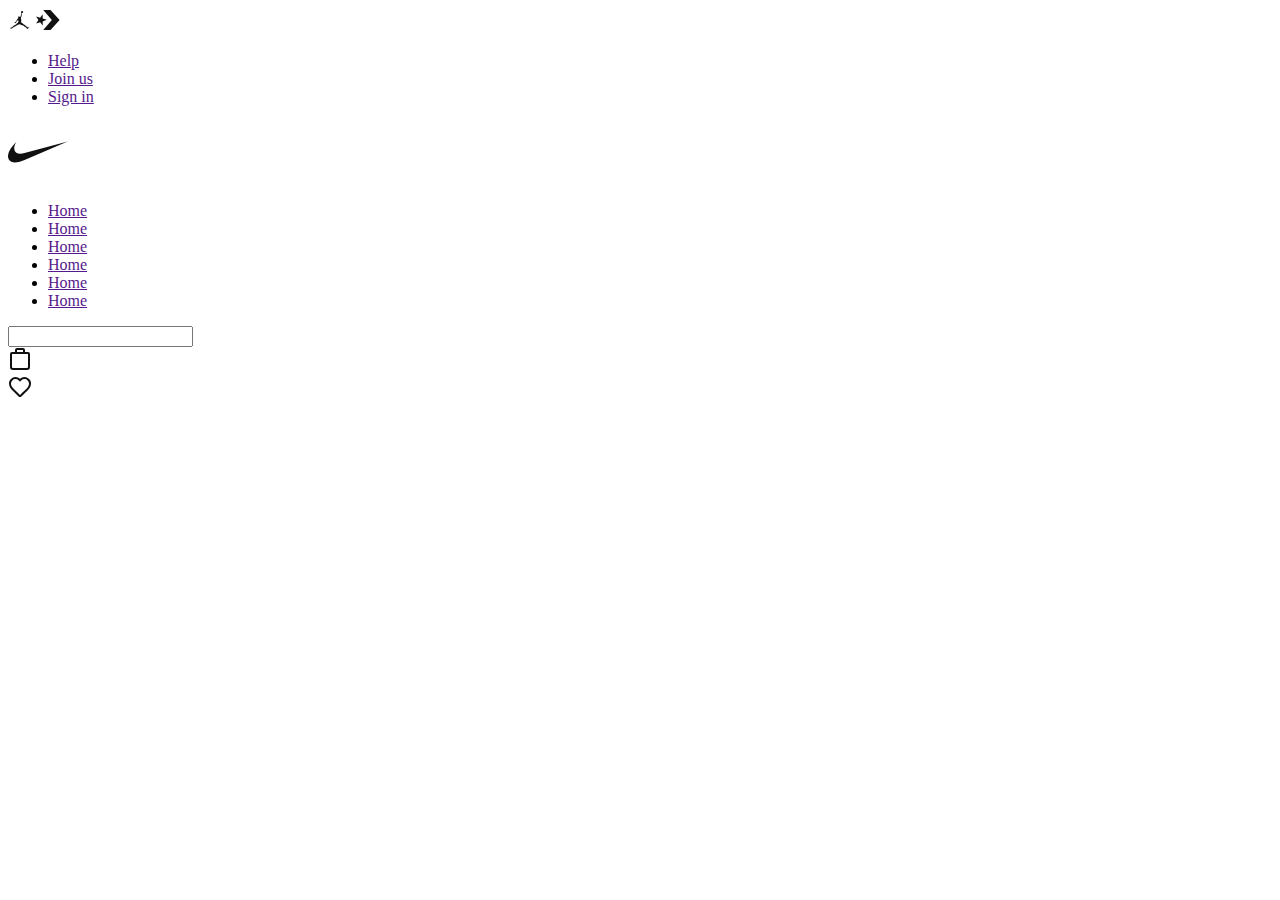
<file: nike.html>
<!DOCTYPE html>
<html lang="en">

<head>
    <meta charset="UTF-8">
    <meta http-equiv="X-UA-Compatible" content="IE=edge">
    <meta name="viewport" content="width=device-width, initial-scale=1.0">
    <link href="https://cdn.jsdelivr.net/npm/bootstrap@5.1.3/dist/css/bootstrap.min.css" rel="stylesheet" integrity="sha384-1BmE4kWBq78iYhFldvKuhfTAU6auU8tT94WrHftjDbrCEXSU1oBoqyl2QvZ6jIW3" crossorigin="anonymous">
    <title>Document</title>
</head>

<body>
    <header>
        <div class="top-header py-2 bg-light">
            <div class="container">
                <div class="row">
                    <div class="jordan col-lg-6">
                        <svg height="24px" width="24px" fill="#111" viewBox="0 0 26 32"><path d="M14.4 5.52v-.08q0-.56.36-1t.92-.44 1 .36.48.96-.36 1-.96.4l-.24.08.08.12-.08.44-.16 1.28q.08.08.08.16l-.16.8q-.08.16-.16.24l-.08.32q-.16.64-.28 1.04t-.2.64V12q-.08.4-.12.64t-.28.8q-.16.32 0 1.04l.08.08q0 .24.2.56t.2.56q.08 1.6-.24 2.72l.16.48q.96.48.56 1.04l.4.16q.96.48 1.36.84t.8.76q.32.08.48.24l.24.08q1.68 1.12 3.36 2.72l.32.24v.08l-.08.16.24.16h.08q.24.16.32.16h.08q.08 0 .16-.08l.16-.08q.16-.16.32-.24h.32q.08 0 0 .08l-.32.16-.4.48h.56l.56.08q.24-.08.4-.16l.4-.24q.24-.08.48.16h.08q.08.08-.08.24l-.96.88q-.4.32-.72.4l-1.04.72q-.08.08-.16 0l-.24-.32-.16-.32-.2-.28-.24-.32-.2-.24-.16-.2-.32-.24q-.16 0-.32-.08l-1.04-.8q-.24 0-.56-.24-1.2-1.04-1.6-1.28l-.48-.32-.96-.16q-.48-.08-1.28-.48l-.64-.32q-.64-.32-.88-.32l-.32-.16q-.32-.08-.48-.16l-.16-.16q-.16 0-.32.08l-1.6.8-2 .88q-.8.64-1.52 1.04l-.88.4-1.36.96q-.16.16-.32 0l-.16.16q-.24.08-.32.08l-.32.16v.16h-.16l-.16.24q-.16.32-.32.36t-.2.12-.08.12l-.16.16-.24.16-.36-.04-.48.08-.32.08q-.4.08-.64-.12t-.4-.6q-.16-.24.16-.4l.08-.08q.08-.08.24-.08h.48L1.6 26l.32-.08q0-.16.08-.24.08-.08.24-.08v-.08q-.08-.16-.08-.32-.08-.16-.04-.24t.08-.08h.04l.08.24q.08.4.24.24l.08-.16q.08-.16.24-.16l.16.16.16-.16-.08-.08q0-.08.08-.08l.32-.32q.4-.48.96-.88 1.12-.88 2.4-1.36.4-.4.88-.4.32-.56.96-1.2.56-.4.8-.56.16-.32.4-.32H10l.16-.16q.16-.08.24-.16v-.4q0-.4.08-.64t.4-.24l.32-.32q-.16-.32-.16-.72h-.08q-.16-.24-.16-.48-.24-.4-.32-.64h-.24q-.08.24-.4.32l-.08.16q-.32.56-.56.84t-.88.68q-.4.4-.56.88-.08.24 0 .48l-.08.16h.08q0 .16.08.16h.08q.16.08.16.2t-.24.08-.36-.16-.2-.12l-.24.24q-.16.24-.32.2t-.08-.12l.08-.08q.08-.16 0-.16l-.64.16q-.08.08-.2 0t.04-.16l.4-.16q0-.08-.08-.08-.32.16-.64.08l-.4-.08-.08-.08q0-.08.08-.08.32.08.8-.08l.56-.24.64-.72.08-.16q.32-.64.68-1.16t.76-.84l.08-.32q.16-.32.32-.56t.4-.64l.24-.32q.32-.48.72-.48l.24-.24q.08-.08.08-.24l.16-.16-.08-.08q-.48-.4-.48-.72-.08-.56.36-.96t.88-.36.68.28l.16.16q.08 0 .08.08l.32.16v.24q.16.16.16.24.16-.24.48-.56l.4-1.28q0-.32.16-.64l.16-.24v-.16l.24-.96h.16l.24-.96q.08-.24 0-.56l-.32-.8z"></path></svg>
                        <svg height="24px" width="24px" fill="#111" viewBox="0 0 39 33"><path d="M10.94 25.626l-4.236-5.501L.201 22.28l3.734-5.756L.11 10.777l6.59 2.031 4.026-5.474.14 6.785 6.64 2.175-6.594 2.446.028 6.886zm.824 7.239l13.952-16.393L11.806.107h11.697l14.871 16.389-14.8 16.369h-11.81z"></path></svg>
                    </div>
                    <div class="help-us col-lg-6">
                        <ul class="m-0 d-flex list-unstyled justify-content-end">
                            <li class="border-end border-dark px-3">
                                <a href="" class="text-decoration-none text-dark">Help</a>
                            </li>
                            <li class="border-end border-dark px-3">
                                <a href="" class="text-decoration-none text-dark">Join us</a>
                            </li>
                            <li class="px-3">
                                <a href="" class="text-decoration-none text-dark">Sign in</a>
                            </li>
                        </ul>
                    </div>
                </div>
            </div>

        </div>
        <div class="bottom-header py-2">
            <div class="container">
                <div class="row">
                    <div class="logo col-lg-2">
                        <div class="image">
                            <svg class="pre-logo-svg" height="60px" width="60px" fill="#111" viewBox="0 0 69 32"><path d="M68.56 4L18.4 25.36Q12.16 28 7.92 28q-4.8 0-6.96-3.36-1.36-2.16-.8-5.48t2.96-7.08q2-3.04 6.56-8-1.6 2.56-2.24 5.28-1.2 5.12 2.16 7.52Q11.2 18 14 18q2.24 0 5.04-.72z"></path></svg>
                        </div>
                    </div>
                    <div class="nav-links d-flex justify-content-center col-lg-7">
                        <ul class="m-0 d-flex list-unstyled align-items-center">
                            <li class="mx-4"><a href="" class="text-decoration-none text-dark">Home</a></li>
                            <li class="mx-4"><a href="" class="text-decoration-none text-dark">Home</a></li>
                            <li class="mx-4"><a href="" class="text-decoration-none text-dark">Home</a></li>
                            <li class="mx-4"><a href="" class="text-decoration-none text-dark">Home</a></li>
                            <li class="mx-4"><a href="" class="text-decoration-none text-dark">Home</a></li>
                            <li class="mx-4"><a href="" class="text-decoration-none text-dark">Home</a></li>
                        </ul>
                    </div>
                    <div class="search d-flex justify-content-between align-items-center col-lg-3">
                        <div class="search">
                            <form action="">
                                <input type="search" class="form-control rounded-pill">
                            </form>
                        </div>
                        <div class="icons d-flex">
                            <div class="wishlist mx-2"><svg width="24px" height="24px" fill="#111" viewBox="0 0 24 24"><path d="M16 7a1 1 0 0 1-1-1V3H9v3a1 1 0 0 1-2 0V3a2 2 0 0 1 2-2h6a2 2 0 0 1 2 2v3a1 1 0 0 1-1 1z"></path><path d="M20 5H4a2 2 0 0 0-2 2v13a3 3 0 0 0 3 3h14a3 3 0 0 0 3-3V7a2 2 0 0 0-2-2zm0 15a1 1 0 0 1-1 1H5a1 1 0 0 1-1-1V7h16z"></path></svg></div>
                            <div class="basket mx-2"><svg width="24px" height="24px" fill="#111" viewBox="0 0 24 24"><path d="M21.11 4a6.6 6.6 0 0 0-4.79-1.92A6.27 6.27 0 0 0 12 3.84 6.57 6.57 0 0 0 2.89 4c-2.8 2.68-2.45 7.3.88 10.76l6.84 6.63A2 2 0 0 0 12 22a2 2 0 0 0 1.37-.54l.2-.19.61-.57c.6-.57 1.42-1.37 2.49-2.41l2.44-2.39 1.09-1.07c3.38-3.55 3.8-8.1.91-10.83zm-2.35 9.4l-.25.24-.8.79-2.44 2.39c-1 1-1.84 1.79-2.44 2.36L12 20l-6.83-6.68c-2.56-2.66-2.86-6-.88-7.92a4.52 4.52 0 0 1 6.4 0l.09.08a2.12 2.12 0 0 1 .32.3l.9.94.9-.94.28-.27.11-.09a4.52 4.52 0 0 1 6.43 0c1.97 1.9 1.67 5.25-.96 7.98z"></path></svg></div>
                        </div>
                    </div>
                </div>
            </div>
        </div>
    </header>
</body>

</html>
</file>
